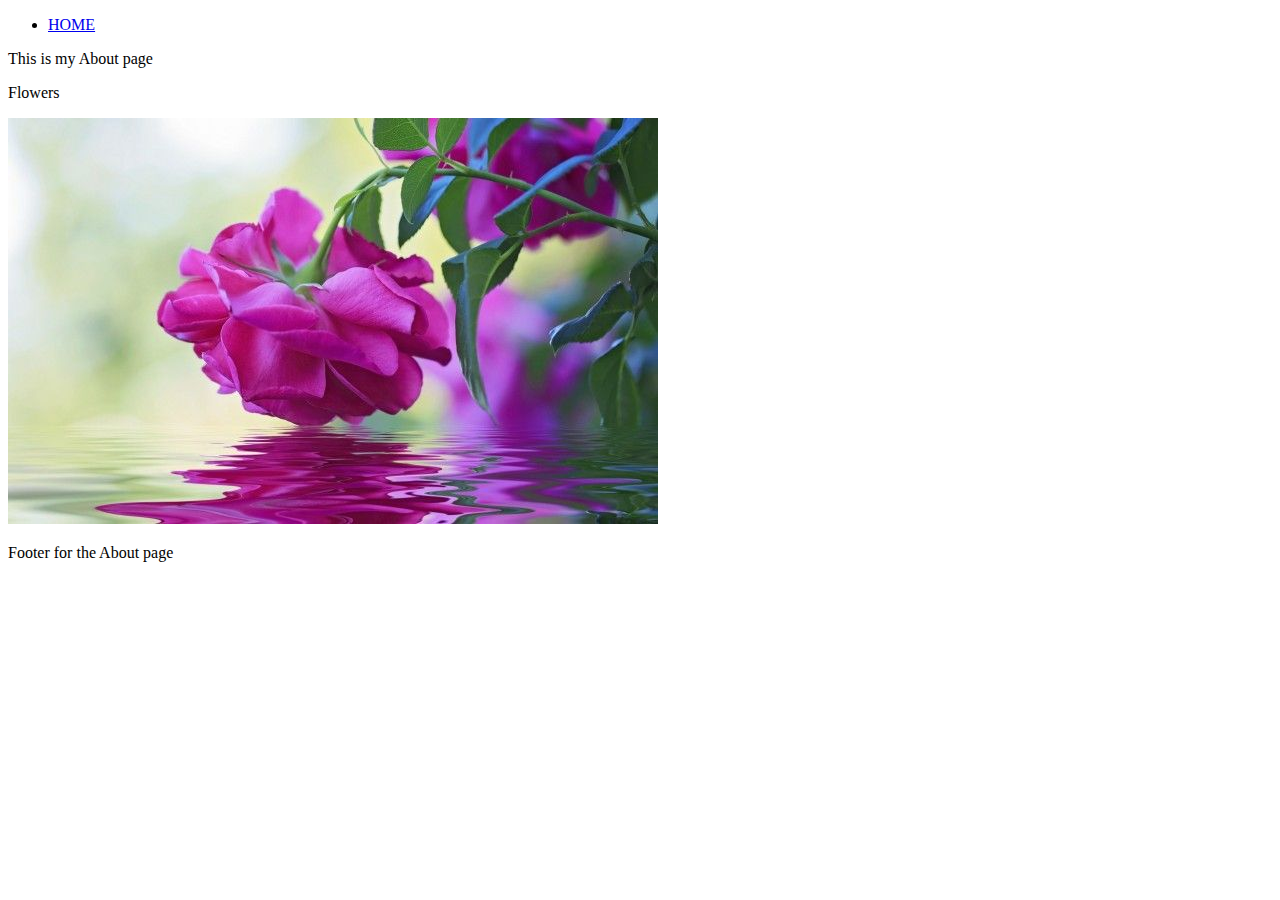
<file: About.html>
<!DOCTYPE html>
<html lang="en">
<head>
    <meta charset="UTF-8">
    <meta http-equiv="X-UA-Compatible" content="IE=edge">
    <meta name="viewport" content="width">
</head>
<body>
    <header>
        <nav>
            <ul>
                <li>
                    <a href= "index.html">HOME</a>
                </li>
            </ul>
        </nav>
    </header>
    <main><p>This is my About page</p>
    <section>
        <p>Flowers</p>
        <img src="images/087ade238232948e18161639394059e2.jpg" alt="Beautiful flower">
    </section>
    </main>
    <footer><p>Footer for the About page</p></footer>
    
</body>
</html>
</file>
